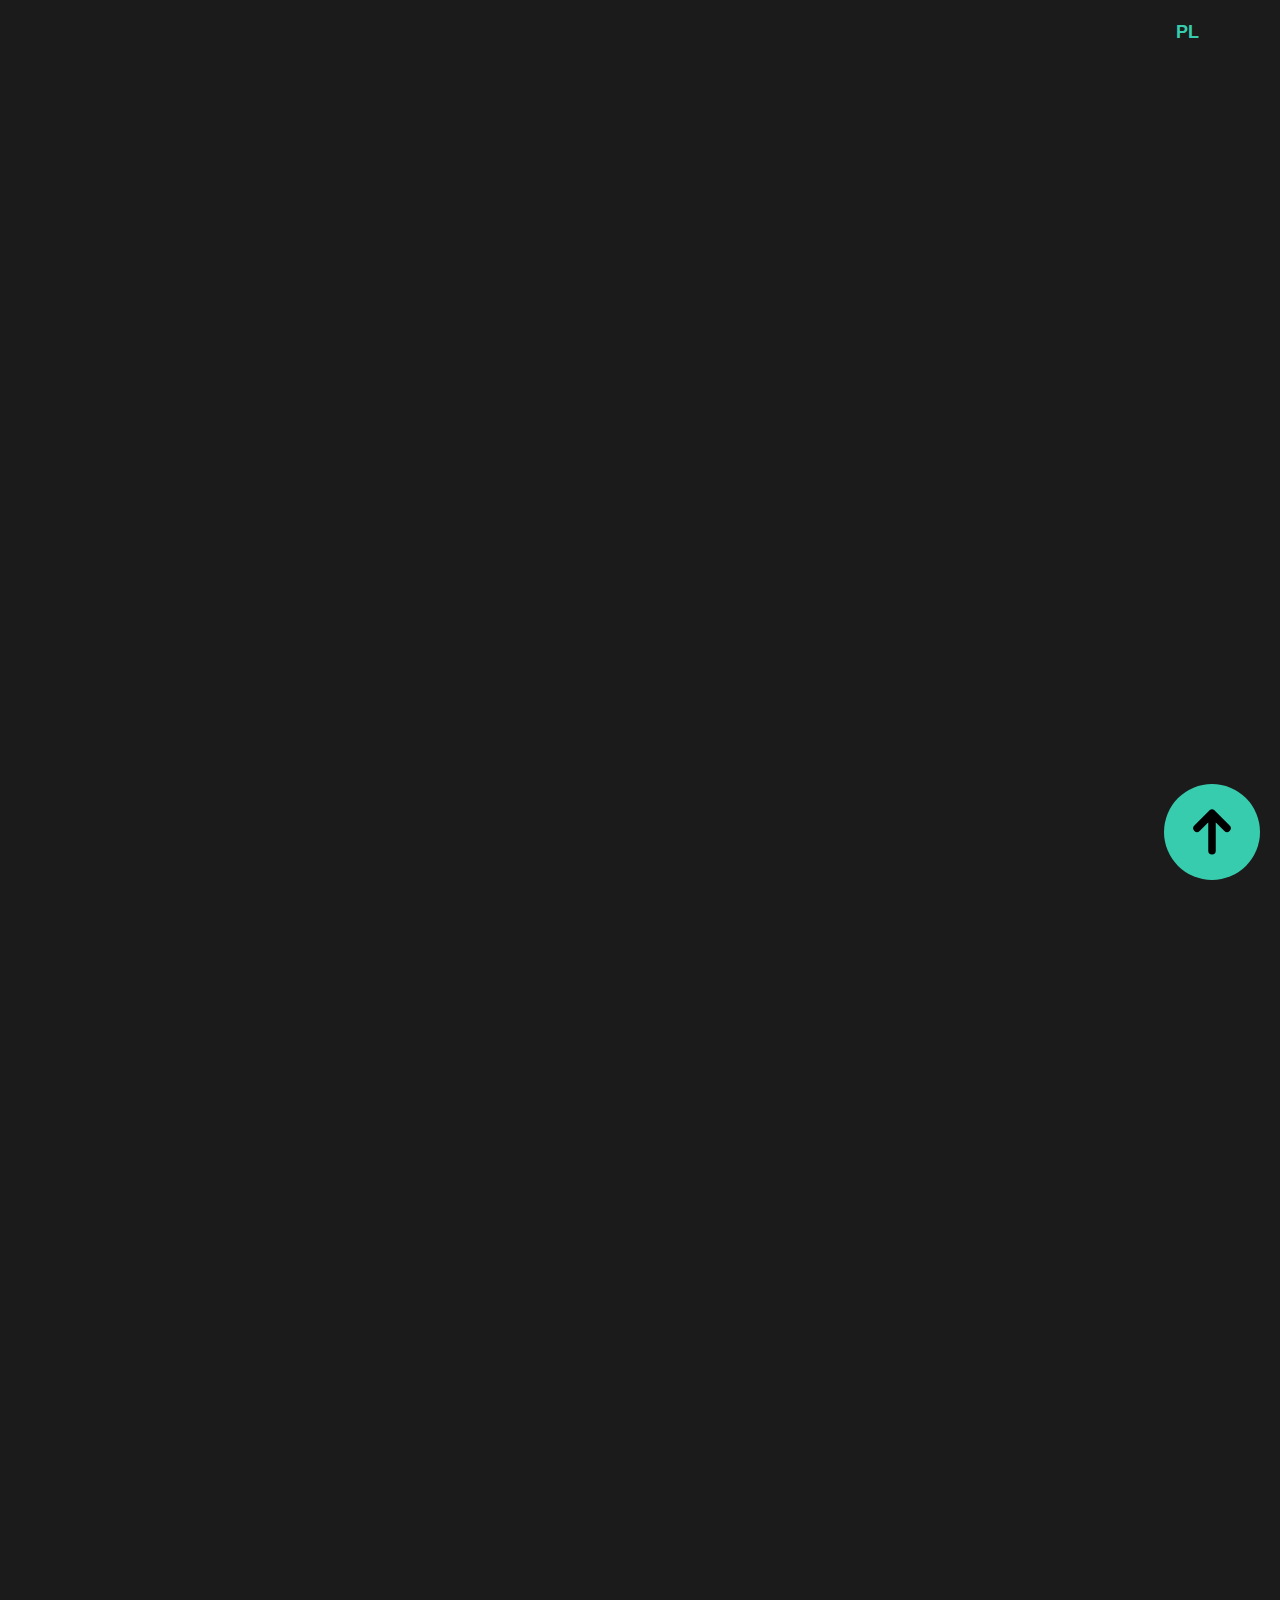
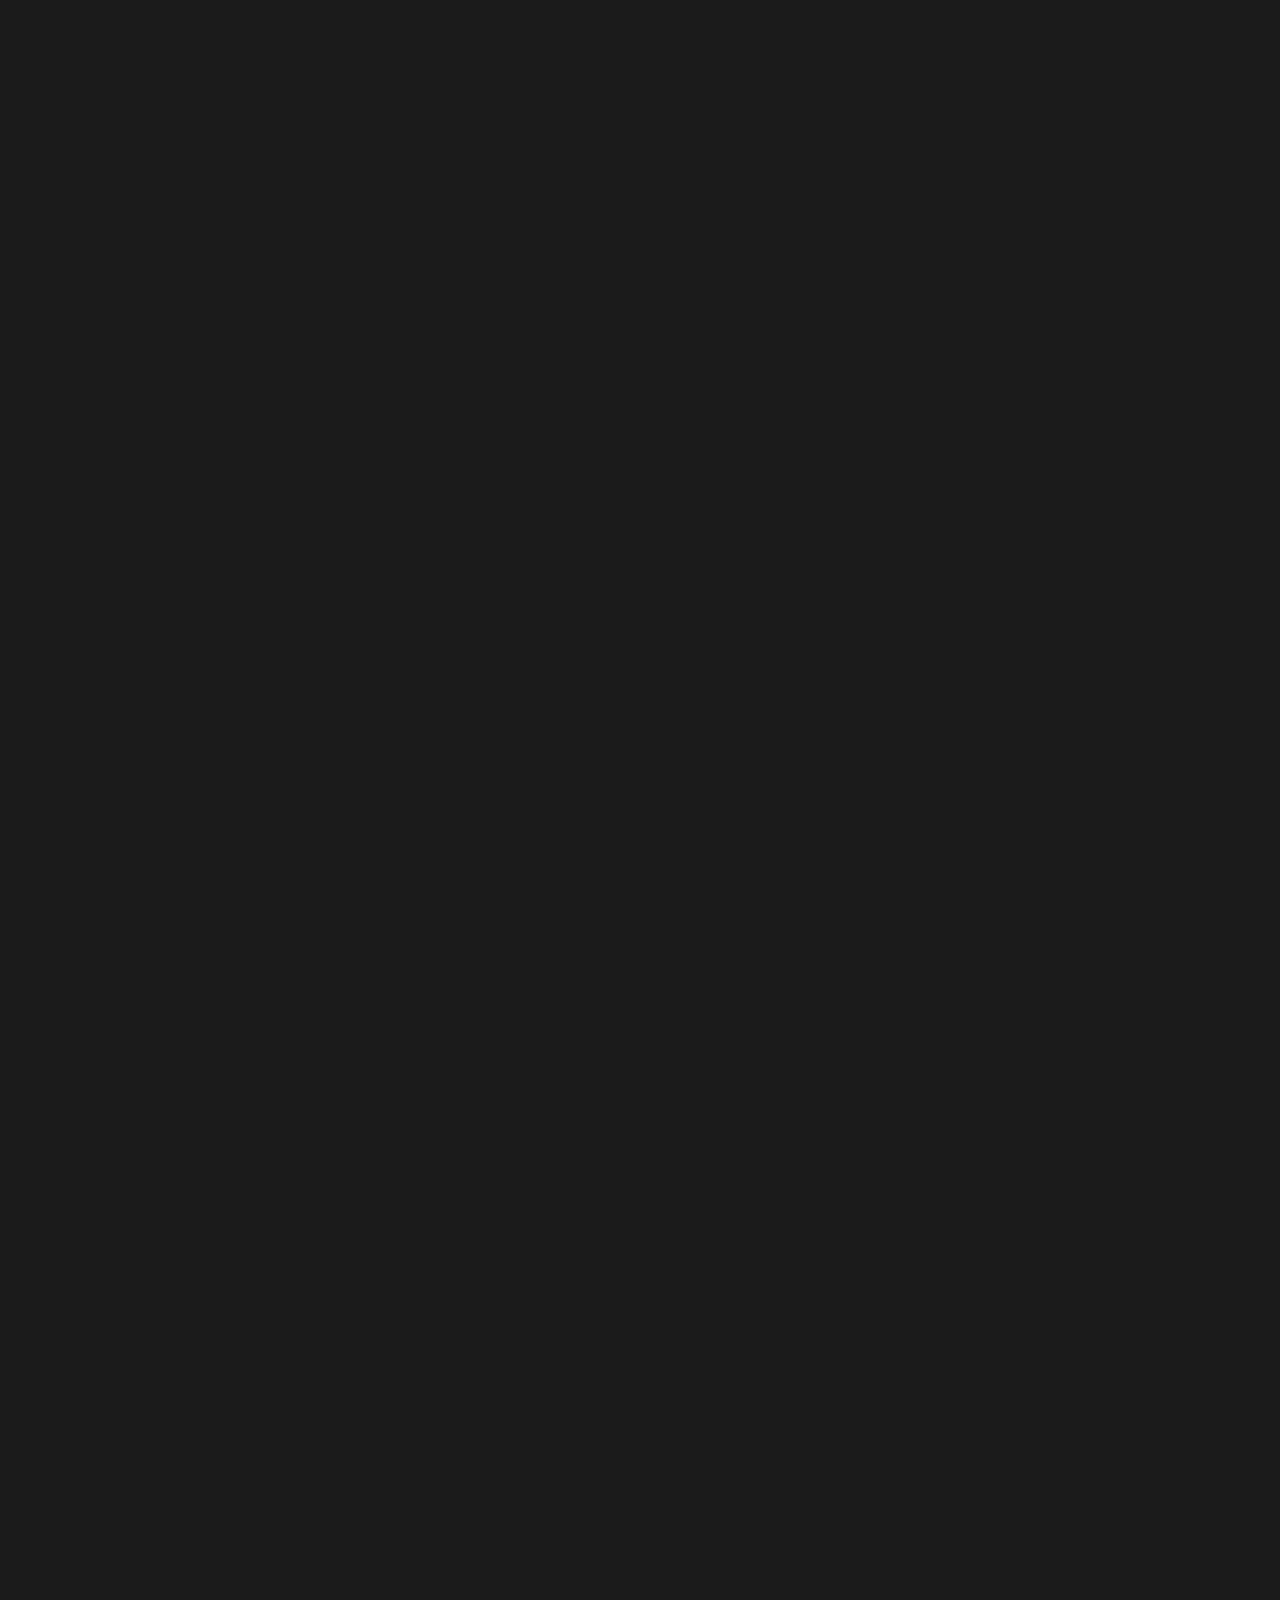
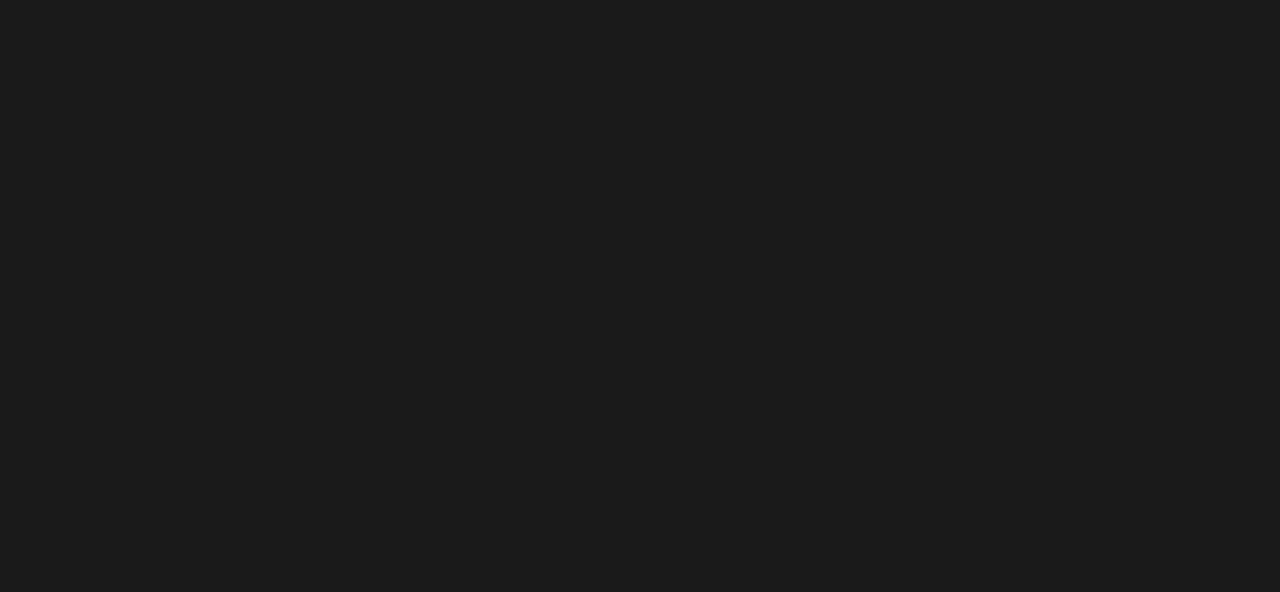
<file: index.html>
<!DOCTYPE html>
<html lang="eng">
  <head>
    <meta charset="UTF-8" />
    <meta http-equiv="X-UA-Compatible" content="IE=edge" />
    <meta name="viewport" content="width=device-width, initial-scale=1.0" />
    <title>The Brewers</title>
    <link href="main.css" rel="stylesheet" />
    <link href="normalize.css" rel="stylesheet" />
    <link rel="preconnect" href="https://fonts.googleapis.com" />
    <link rel="preconnect" href="https://fonts.gstatic.com" crossorigin />
    <link
      href="https://fonts.googleapis.com/css2?family=Roboto+Mono:wght@300;400;500;700&display=swap"
      rel="stylesheet"
    />
    <link rel="shortcut icon" href="./img/logo.svg" type="image/x-icon" />
    <script src="main.js" defer></script>
  </head>
  <body class="body">
    <main class="main main--js">
      <div class="lang">
        <button class="lang__button lang__button--pl">PL</button>
        <button class="lang__button lang__button--eng">ENG</button>
      </div>
      <a href="#info" class="main__return"
        ><div class="main__container">
          <img
            class="main__container-image"
            src="./img/arrow.svg"
            alt="arrow upwards"
          /></div
      ></a>
      <section id="info" class="section section--info">
        <img
          class="section__image section__image--info"
          src="./img/coffee_beans.svg"
          alt="coffee beans"
        />
        <div class="section__container section__container--info">
          <header class="section__header section__header--info">
            <h1 class="section__header__h1">
              We are <span class="section__special">The Brewers</span>
            </h1>
          </header>
          <p class="section__paragraph section__paragraph--info">
            Checkout our
            <a href="#products" class="section__link section__link--info"
              >products</a
            >, and
            <a href="#about" class="section__link section__link--info"
              >who are we.</a
            >
          </p>
          <p class="section__paragraph section__paragraph--info">
            If you desire further information,
            <a href="#contact" class="section__link section__link--info"
              >contact us.</a
            >
          </p>
        </div>
      </section>
      <section id="products" class="section section--products">
        <header class="section__header section__header--products">
          <h2
            class="section__header__h2 section__header__h2--products section__special"
          >
            See what we have to offer
          </h2>
        </header>
        <div class="section__container section__container--products">
          <div class="section__product section__product--basic">
            <header class="section__header section__header--product">
              <h3 class="section__header__h3 section__header__h3--product">
                Basic
              </h3>
            </header>
            <ol class="section__list">
              <li class="section__list-item">
                Access to our training once per month
              </li>
              <li class="section__list-item">5% cashback in our store</li>
              <li class="section__list-item">
                Basic materials and videos for selflearning
              </li>
            </ol>
            <span class="section__product-price">44.90 per month</span>
          </div>
          <div class="section__product section__product--premium">
            <header class="section__header section__header--product">
              <img
                class="section__image section__image--product"
                src="./img/premium.svg"
              />
              <h3 class="section__header__h3 section__header__h3--premium">
                Premium
              </h3>
            </header>
            <ol class="section__list">
              <li class="section__list-item">
                Access to our training twice per month
              </li>
              <li class="section__list-item">10% discount in our store</li>
              <li class="section__list-item">
                Access to our group on facebook
              </li>
              <li class="section__list-item">
                Access to cupping once per month
              </li>
            </ol>
            <span class="section__product-price">74.90 per month</span>
          </div>
          <div class="section__product section__product--elite">
            <header class="section__header section__header--product">
              <img
                class="section__image section__image--product"
                src="./img/elite.svg"
              />
              <h3 class="section__header__h3 section__header__h3--product">
                Elite
              </h3>
            </header>

            <ol class="section__list">
              <li class="section__list-item">
                Unlimited access to our trainings
              </li>
              <li class="section__list-item">20% discount in our store</li>
              <li class="section__list-item">Unlimited access to cuppings</li>
              <li class="section__list-item">
                Access to special materials for selflearning
              </li>
              <li class="section__list-item">
                Private training once per month
              </li>
            </ol>
            <span class="section__product-price">110.90 per month</span>
          </div>
        </div>
      </section>
      <section id="about" class="section section--about">
        <img
          class="section__image section__image--about"
          src="./img/question_mark.svg"
          alt="question mark"
        />
        <div class="section__container section__container--about">
          <header class="section__header section__header--about">
            <h2 class="section__header__h2 section__special">
              Who are we exactly?
            </h2>
          </header>
          <p class="section__paragraph section__paragraph--about">
            Krakow's coffee specialty enthusiasts are a passionate group of
            individuals with a deep appreciation for high-quality coffee and the
            culture that surrounds it. They are knowledgeable about different
            brewing methods, enjoy latte art, and are always on the lookout for
            new and innovative techniques. They value the social aspect of the
            coffee culture and enjoy meeting like-minded individuals to share
            experiences and attend coffee events. This community is a vibrant
            and passionate group of individuals who are proud to be part of the
            coffee culture in Krakow.
          </p>
        </div>
      </section>
      <section id="contact" class="section section--contact">
        <header class="section__header section__header--contact">
          <h2
            class="section__header__h2 section__header__h2--contact section__special"
          >
            Check us out and lets go on coffee together!
          </h2>
        </header>
        <div class="section__container section__container--contact">
          <div class="section__tile section__tile--facebook">
            <a
              href="https://www.facebook.com/"
              target="_blank"
              class="section__link section__link--contact"
            >
              <img
                class="section__image section__image--contact"
                src="./img/facebook.svg"
                alt="facebook icon"
              />
            </a>
            <p class="section__paragraph section__paragraph--contact">
              Check our facebook for news and posts
            </p>
          </div>
          <div class="section__tile section__tile--instagram">
            <a
              href="https://www.instagram.com/"
              target="_blank"
              class="section__link section__link--contact"
            >
              <img
                class="section__image section__image--contact"
                src="./img/instagram.svg"
                alt="instagram icon"
              />
            </a>
            <p class="section__paragraph section__paragraph--contact">
              Our instagram for relations and photos from trainings
            </p>
          </div>
          <div class="section__tile section__tile--tiktok">
            <a
              href="https://www.tiktok.com/"
              target="_blank"
              class="section__link section__link--contact"
            >
              <img
                class="section__image section__image--contact"
                src="./img/tiktok.svg"
                alt="tiktok icon"
              />
            </a>
            <p class="section__paragraph section__paragraph--contact">
              And our tiktok for funny videos from our staff!
            </p>
          </div>
        </div>
      </section>
    </main>
  </body>
</html>
</file>
<file: main.css>
/* animations */
@keyframes popUp {
  from {
    opacity: 0;
    transform: translateY(50px);
  }
  to {
    opacity: 1;
    transform: translateY(0px);
  }
}
/* variables */
:root {
  --main-dark: #1b1b1b;
  --main-green: #38ccae;
  --green-hover: #9affeb;
  --main-white: #f1efef;
  --paragraph-font: 4vh;
  --paragraph-font-special: 4.5vh;
  --paragraph-font-mobile: 3vh;
  --paragraph-font-special-mobile: 3.5vh;
  --tablet: 768px;
}

body {
  line-height: 1;
  font-family: "Roboto Mono", monospace;
  background: var(--main-dark);
  color: var(--main-white);
}

.lang {
  position: absolute;
  right: 20px;
  top: 20px;
  z-index: 1;
}
.lang__button {
  border: none;
  margin: 0;
  padding: 2px 4px;
  background: transparent;
  line-height: normal;
  -webkit-font-smoothing: inherit;
  -moz-osx-font-smoothing: inherit;
  -webkit-appearance: none;
  font-size: 2vh;
  cursor: pointer;
  color: var(--main-green);
  font-weight: 700;
  font-size: 2vh;
  transition: color ease-in-out 0.25s;
}
.lang__button:hover {
  color: var(--green-hover);
}

.main__container {
  display: flex;
  justify-content: center;
  align-items: center;
  width: 96px;
  height: 96px;
  border-radius: 50%;
  background: var(--main-green);
  position: fixed;
  bottom: 20px;
  right: 20px;
  opacity: 1;
  z-index: 1;
}
.main__container-image {
  width: 7.5vw;
  height: 10vh;
}
.main__container--visible {
  display: flex;
  justify-content: center;
  align-items: center;
  width: 96px;
  height: 96px;
  border-radius: 50%;
  background: var(--main-green);
  position: fixed;
  bottom: 20px;
  right: 20px;
  opacity: 1;
}
@media (max-width: 1023px) {
  .main__container {
    width: 48px;
    height: 48px;
  }
}

/* sections */
.section {
  min-height: 100vh;
  display: flex;
  justify-content: center;
  align-items: center;
  opacity: 0;
  animation: none;
}
.section--products {
  display: flex;
  flex-direction: column;
}
.section--about {
  margin: 64px 0;
}
.section--contact {
  display: grid;
  grid-template-areas: ". header ." ". container .";
  grid-template-columns: 15vw 1fr 15vw;
  grid-template-rows: 20vh 80vh;
  margin: 64px 0;
}
@media (max-width: 1023px) {
  .section--contact {
    display: flex;
    flex-direction: column;
    margin: 64px 0 0 0;
  }
}
@media (min-width: 1023px) and (max-width: 1439px) {
  .section__h2 {
    font-size: 5vh;
    font-weight: 700;
    margin: 16px 0 16px 0;
  }
}
@media (min-width: 1023px) and (max-width: 1439px) {
  .section__h2__h3 {
    font-size: 3vh;
    font-weight: 700;
    color: var(--main-dark);
  }
}
.section__header--contact {
  grid-area: header;
  max-width: 100vw;
}
.section__header--product {
  grid-area: header;
  display: flex;
  flex-direction: row-reverse;
  justify-content: flex-end;
  align-items: center;
  padding: 0 24px;
  width: 15vw;
  height: 10vh;
  background: var(--main-green);
  border-radius: 25px;
}
@media (max-width: 1023px) {
  .section__header--product {
    grid-area: header;
    display: flex;
    flex-direction: row-reverse;
    justify-content: center;
    align-items: center;
    padding: 0;
    margin: 32px 0;
    min-width: 80vw;
    height: 10vh;
    background: var(--main-green);
    border-radius: 0;
  }
}
.section__header__h1 {
  font-size: 8vh;
  font-weight: 700;
  margin: 16px 0 16px 0;
}
@media (max-width: 1023px) {
  .section__header__h1 {
    font-size: 5.5vh;
    font-weight: 700;
    margin: 16px 0 16px 0;
    text-align: center;
  }
}
.section__header__h2 {
  font-size: 6.5vh;
  font-weight: 700;
  margin: 16px 0 16px 0;
}
.section__header__h2--contact {
  margin: 0;
  text-align: center;
}
@media (max-width: 1023px) {
  .section__header__h2--contact {
    margin: 0;
  }
}
.section__header__h2--products {
  margin: 48px 0 32px 0;
}
@media (max-width: 1023px) {
  .section__header__h2--products {
    margin: 48px 0 32px 0;
  }
}
@media (max-width: 1023px) {
  .section__header__h2 {
    font-size: 4vh;
    font-weight: 700;
    margin: 32px 0;
    text-align: center;
  }
}
.section__header__h3 {
  font-size: 3.5vh;
  font-weight: 700;
  color: var(--main-dark);
}
@media (max-width: 1023px) {
  .section__header__h3 {
    font-size: 3.5vh;
    font-weight: 700;
    color: var(--main-dark);
  }
}
.section__image {
  width: 22.5vw;
  height: 35vw;
  margin: 32px;
}
@media (max-width: 1023px) {
  .section__image--about {
    display: none;
  }
}
.section__image--product {
  width: 6vw;
  height: 6vh;
  padding: 4px;
  margin: 0;
}
.section__image--contact {
  grid-area: icon;
  width: 10vw;
  height: 10vw;
  margin: 16px;
}
@media (max-width: 1023px) {
  .section__image--contact {
    width: 20vw;
    height: 20vw;
    margin: 16px;
  }
}
@media (max-width: 1023px) {
  .section__image--info {
    display: none;
  }
}
.section__paragraph {
  font-size: var(--paragraph-font);
  padding: 8px 0 4px 0;
  line-height: 5vh;
}
.section__paragraph--about {
  text-align: justify;
  font-size: 3.25vh;
}
@media (max-width: 1023px) {
  .section__paragraph--about {
    text-align: justify;
    font-size: 2.75vh;
    padding: 4px 32px;
  }
}
@media (min-width: 1023px) and (max-width: 1439px) {
  .section__paragraph--about {
    text-align: justify;
    font-size: 2.5vh;
  }
}
.section__paragraph--contact {
  grid-area: content;
  display: flex;
  align-items: center;
  justify-content: flex-start;
  max-width: 90%;
}
@media (max-width: 1023px) {
  .section__paragraph {
    font-size: var(--paragraph-font-mobile);
    line-height: 3.5vh;
    padding: 8px 0 4px 0;
    text-align: center;
  }
}
.section__special {
  color: var(--main-green);
}
.section__link--info {
  color: var(--main-green);
  font-weight: 700;
  font-size: var(--paragraph-font-special);
  transition: color ease-in-out 0.25s;
}
.section__link--info:hover {
  color: var(--green-hover);
}
@media (max-width: 1023px) {
  .section__link--info {
    color: var(--main-green);
    font-weight: 700;
    font-size: var(--paragraph-font-special-mobile);
  }
}
.section__link--contact {
  transition: transform 0.4s;
}
.section__link--contact:hover {
  transform: scale(1.15) rotate(5deg);
}
.section__list {
  grid-area: content;
  display: flex;
  flex-direction: column;
  font-size: 3vh;
  line-height: 3.5vh;
}
.section__list-item {
  list-style-image: url("./img/listItem.svg");
  padding: 8px;
}
@media (max-width: 1023px) {
  .section__list {
    display: flex;
    flex-direction: column;
    font-size: 3vh;
    line-height: 3.5vh;
    margin: 32px 0;
  }
}
@media (min-width: 1023px) and (max-width: 1439px) {
  .section__list {
    font-size: 2.75vh;
    line-height: 2.5vh;
  }
}
.section__container {
  display: flex;
  flex-direction: column;
  max-width: 50vw;
}
.section__container--info {
  animation: none;
}
.section__container--products {
  display: flex;
  flex-direction: row;
  margin: 5vh 12.5vw;
  max-width: 100vw;
}
@media (max-width: 1023px) {
  .section__container--products {
    flex-direction: column;
    margin: 5vh 12.5vw;
    max-width: 100vw;
  }
}
.section__container--contact {
  grid-area: container;
  display: block;
  max-width: 100vw;
}
@media (max-width: 1023px) {
  .section__container--contact {
    display: flex;
    flex-direction: column;
    justify-content: space-evenly;
    min-height: 80vh;
  }
}
@media (max-width: 1023px) {
  .section__container {
    max-width: 100vw;
    min-height: 100vh;
    justify-content: center;
  }
}
.section__product {
  display: grid;
  grid-template-areas: ". header ." ". content ." ". price price";
  grid-template-columns: 15% 1fr 15%;
  grid-template-rows: 17.5vh 1fr 5vh;
  min-width: 25vw;
  margin: 0 auto;
}
.section__product-price {
  grid-area: price;
  display: flex;
  justify-content: flex-end;
  align-items: center;
  padding: 0 16px;
  margin: 32px 8px;
  height: 5vh;
  background-color: var(--main-green);
  color: var(--main-dark);
  font-size: 2vh;
}
@media (max-width: 1023px) {
  .section__product-price {
    min-width: 80vw;
    display: flex;
    justify-content: center;
    align-items: center;
    padding: 0;
    margin: 32px 0;
    height: 5vh;
    background-color: var(--main-green);
    color: var(--main-dark);
    font-size: 2vh;
  }
}
@media (max-width: 1023px) {
  .section__product {
    display: flex;
    flex-direction: column;
    justify-content: center;
    align-items: center;
    max-width: 100vw;
    min-height: 80vh;
    margin: 32px 32px;
  }
}
.section__tile {
  display: grid;
  grid-template-areas: "icon content";
  grid-template-columns: 25% 1fr;
}

/* links */
a {
  cursor: pointer;
  text-decoration: none;
}/*# sourceMappingURL=main.css.map */
</file>
